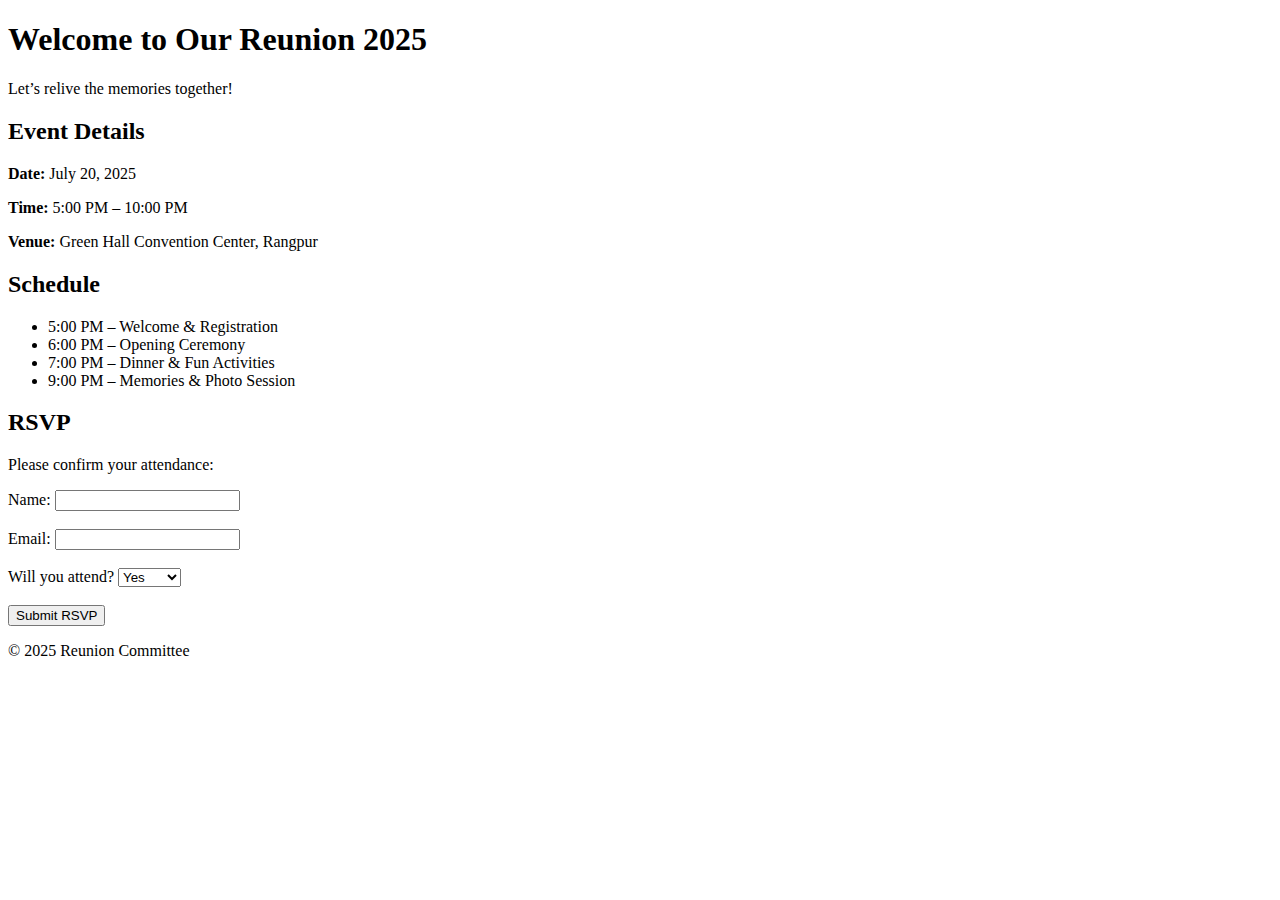
<file: index.html>
<!DOCTYPE html>
<html lang="en">
<head>
  <meta charset="UTF-8">
  <meta name="viewport" content="width=device-width, initial-scale=1.0">
  <title>Reunion 2025</title>
</head>
<body>
  <h1>Welcome to Our Reunion 2025</h1>
  <p>Let’s relive the memories together!</p>

  <h2>Event Details</h2>
  <p><strong>Date:</strong> July 20, 2025</p>
  <p><strong>Time:</strong> 5:00 PM – 10:00 PM</p>
  <p><strong>Venue:</strong> Green Hall Convention Center, Rangpur</p>

  <h2>Schedule</h2>
  <ul>
    <li>5:00 PM – Welcome & Registration</li>
    <li>6:00 PM – Opening Ceremony</li>
    <li>7:00 PM – Dinner & Fun Activities</li>
    <li>9:00 PM – Memories & Photo Session</li>
  </ul>

  <h2>RSVP</h2>
  <p>Please confirm your attendance:</p>
  <form>
    Name: <input type="text" name="name"><br><br>
    Email: <input type="email" name="email"><br><br>
    Will you attend?
    <select name="attend">
      <option value="yes">Yes</option>
      <option value="maybe">Maybe</option>
      <option value="no">No</option>
    </select><br><br>
    <input type="submit" value="Submit RSVP">
  </form>

  <p>© 2025 Reunion Committee</p>
</body>
</html>
</file>
